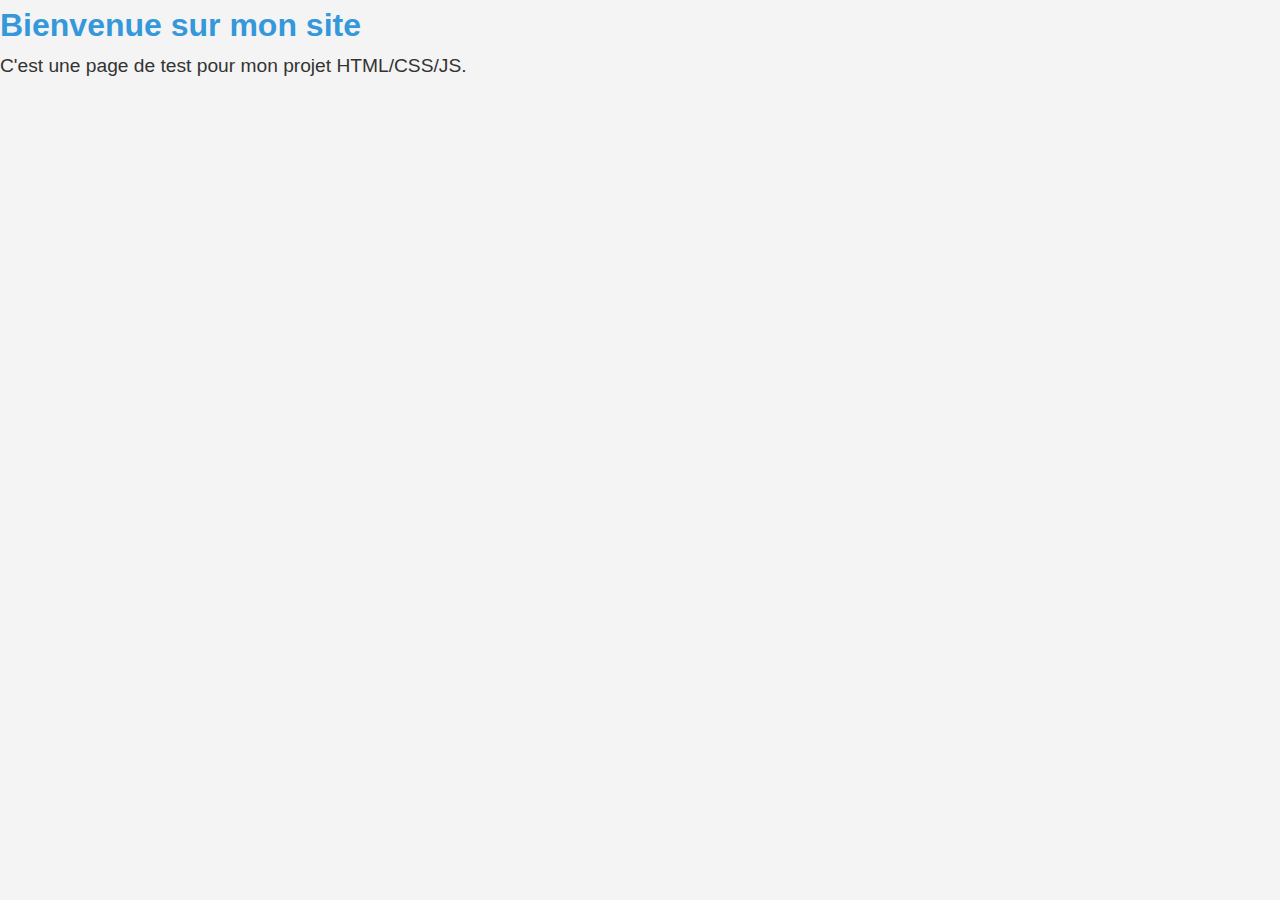
<file: index.html>
<!DOCTYPE html>
<html lang="fr">
<head>
	<meta charset="UTF-8">
	<meta name="viewport" content="width=device-width, initial-scale=1.0">
	<title>Mon Projet Web</title>
	<link rel="stylesheet" href="css/style.css"> <!-- Lien vers ton fichier CSS -->
</head>
<body>
	<header>
		<h1>Bienvenue sur mon site</h1>
	</header>

	<main>
		<p>C'est une page de test pour mon projet HTML/CSS/JS.</p>
	</main>

	<script src="js/script.js"></script> <!-- Lien vers ton fichier JS -->
</body>
</html>
</file>
<file: css/style.css>
/* Fichier CSS principal */
:root {
	--space-unit: 4px;
	--color-secondary: rgb(205, 164, 244);
}

* {
	margin: 0;
	padding: 0;
	box-sizing: border-box;
}

body {
	font-family: Arial, sans-serif;
	background-color: #f4f4f4;
	color: #333;
	line-height: 1.6;
}

html::-webkit-scrollbar {
	display: none;
}

h1 {
	color: #3498db;
}

p {
	font-size: 1.2rem;
}

a {
	text-decoration: none;
	color: inherit;
}

button {
	background-color: transparent;
	border: none;
}

i {
	background-color: transparent;
	color: inherit;
}

.hidden {
	display: none;
}



/* START - NAV BAR */

.nav {
	width: 100%;
	height: 60px;
	display: flex;
	position: fixed;
	padding: 5%;
	justify-content: center;
	align-items: center;
	gap: 20px;
	background-color: #fff;
	box-shadow: 0 2px 4px rgba(0, 0, 0, 0.1);
	border-radius: 8px;
	bottom: 0;
}

.nav span{
	background-color: rgba(0, 0, 0, 0.1);
	width: 1px;
	border-radius: 10px;
	height: 40px;
	filter: blur(0.5px);

}

.nav a, .nav button{
	display: flex;
	font-size: 1.5rem;
	justify-content: center;
	align-items: center;
	width: 100%;
	cursor: pointer;
	height: 40px;
	border-radius: 30px;
	background-color: inherit;
	transition: all 0.3s ease-in-out;
	color: black;
}


.nav a.active, .nav button:hover{
	box-shadow: 0 2px 6px rgba(0, 0, 0, 0.5);
	background-color: var(--color-secondary);
	color:white;
}

/* END - NAV BAR */


/* START - CARDS */
.cards {
	display: flex;
	flex-direction: column;
	justify-content: center;
	align-items: center;
	gap: calc(var(--space-unit) * 2);
}

.card {
	position: relative;
	min-width: 80%;
	min-height: 60px;
	display: flex;
	overflow: hidden;
	font-weight: bold;
	box-shadow: 0 2px 4px rgba(0, 0, 0, 0.1);
	border-radius: 8px;
}

.card-content.bg-image {
	background-image: url("https://images.unsplash.com/photo-1506748686214-e9df14d4d9d0?crop=entropy&cs=tinysrgb&fit=max&fm=jpg&ixid=MnwzNjUyOXwwfDF8c2VhcmNofDJ8fGNhcmR8ZW58MHx8fHwxNjg5NTY1NzA3&ixlib=rb-4.0.3&q=80&w=1080");
	background-size: cover;
	background-position: center;
	background-repeat: no-repeat;
	color: white;
}

.card .card-update {
	width: 30%;
	display: flex;
	justify-content: space-around;
	border-radius: 8px;
}

.card .card-update button {
	display: block;
	flex-grow: 1;
	color: white;
	padding: calc(var(--space-unit) * 2);
}

.card-edit {
	background-color: rgba(0, 0, 0, 0.2);
}

.card-delete {
	background-color: rgba(255, 0, 0, 0.4);
}


/* END - CARDS */
/* START - MODAL */

.modal {
	position: absolute;
	width: 100%;
	height: 100%;
	top: 0;
	left: 0;
	background-color: rgba(0, 0, 0, 0);
	z-index: -120;
	display: flex;
	justify-content: center;
	align-items: center;
	transition: all 0.3s ease;
	overflow: hidden;
}

.modal.show {
	z-index: 120;
	background-color: rgba(0, 0, 0, 0.3);
}

.modal .modal-dialog {
	width: 80%;
	height: 80%;
	border-radius: 10px;
	background-color: rgba(0, 0, 0, 0.3);
	overflow-y: scroll;
	translate: 0 100vh;
	transition: transform 0.3s ease;
}

.modal.show .modal-dialog {
	transform: translateY(-100vh);
}

/* END - MODAL */
</file>
